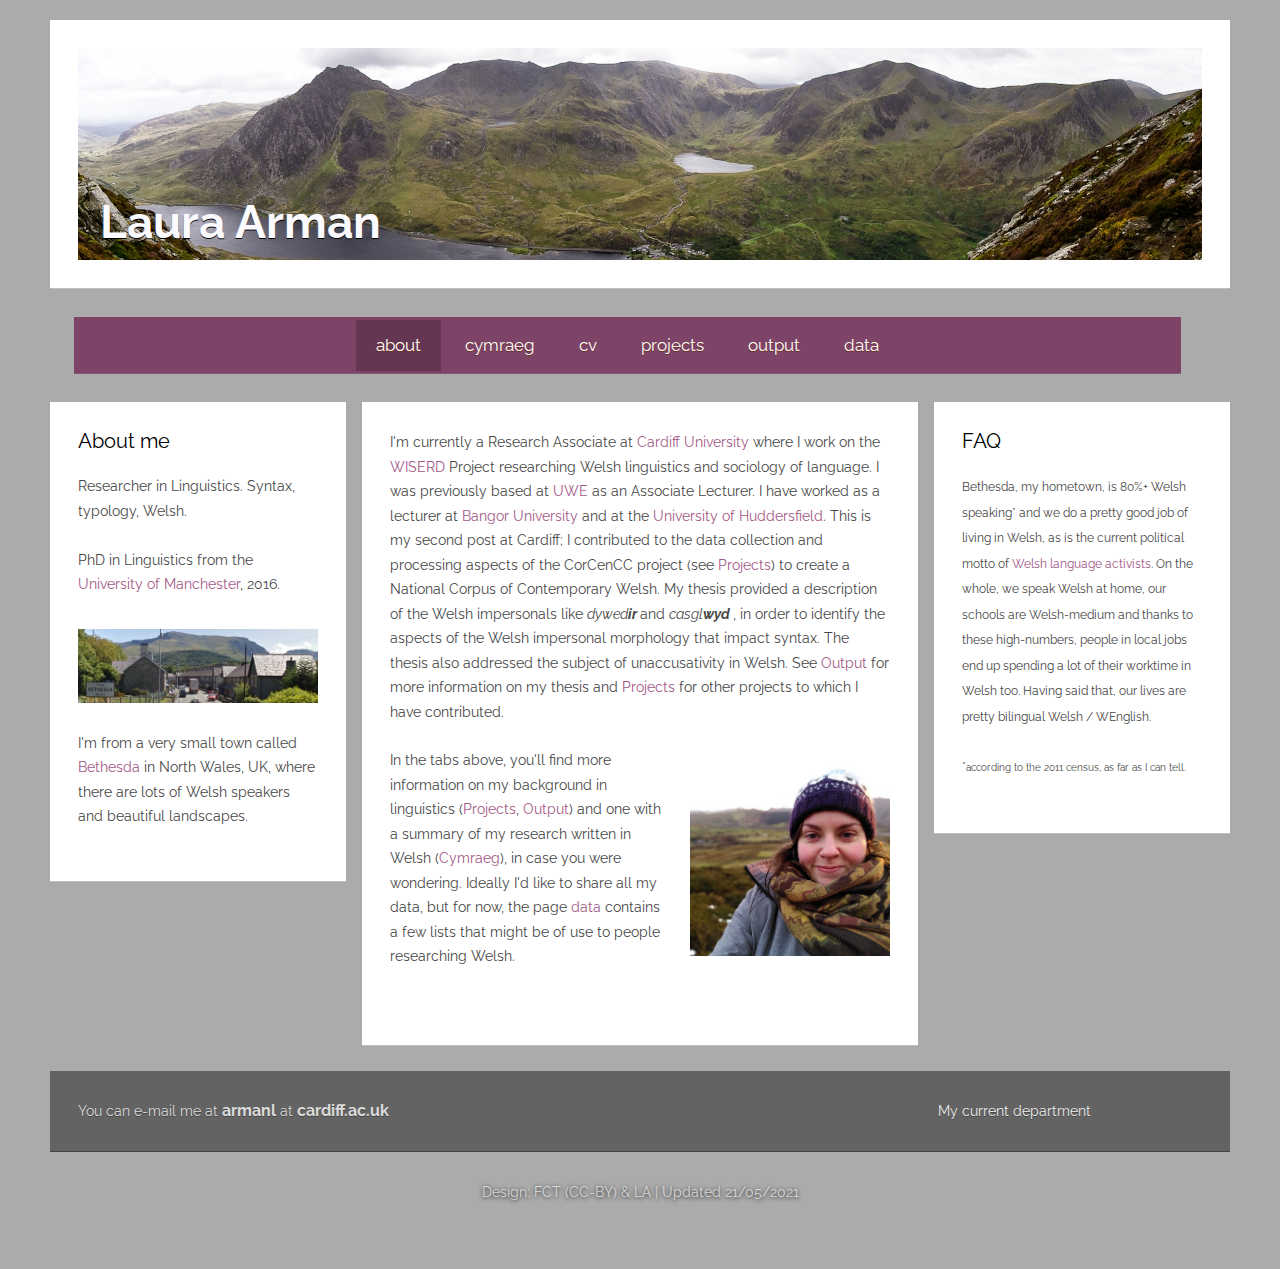
<file: index.html>
<!DOCTYPE html PUBLIC "-//W3C//DTD XHTML 1.0 Strict//EN" "http://www.w3.org/TR/xhtml1/DTD/xhtml1-strict.dtd">
<html xmlns="http://www.w3.org/1999/xhtml">
  
<head><!-- Design by Free CSS Templates http://www.freecsstemplates.org Released for free under a Creative Commons Attribution License Name : Laura Arman Version : 1.0 Released : 20130222 -->

<meta name="keywords" content="Welsh,Cymraeg,Linguistics,ieithyddiaeth" />
<meta name="description" content="Laura Arman" />
<meta name="author" content="Laura Arman" />
<meta http-equiv="content-type" content="text/html; charset=utf-8" /><title>Laura Arman</title>
  
<link href="https://fonts.googleapis.com/css?family=Raleway:500" rel="stylesheet"> 
<link rel="stylesheet" type="text/css" href="style.css" />
<style type="text/css"></style>

<!-- Google analytics javascript in <script> -->
  <script>
  (function(i,s,o,g,r,a,m){i['GoogleAnalyticsObject']=r;i[r]=i[r]||function(){
  (i[r].q=i[r].q||[]).push(arguments)},i[r].l=1*new Date();a=s.createElement(o),
  m=s.getElementsByTagName(o)[0];a.async=1;a.src=g;m.parentNode.insertBefore(a,m)
  })(window,document,'script','https://www.google-analytics.com/analytics.js','ga');

  ga('create', 'UA-39775262-2', 'auto');
  ga('send', 'pageview');
  </script>
  
</head>

<body>
  
<div id="bg">
<div id="outer">
<div id="logo"> <a href="http://laurarman.github.io">
<h1 align="left"> Laura Arman </h1>
</a></div>
<div id="banner"> <a href="http://www.arpat.net/blog/wp-content/gallery/1009snowdonia/snowdonia-15big.jpg">
<img src="images/snowdonia-banner.jpg" alt="" height="212" width="1124" /></a> </div>
<div id="nav">
<ul>
<li class="current_page_item"> <a href="#">About</a></li>
<li> <a href="Cymraeg.htm">Cymraeg</a></li>
<li> <a href="cv-short-en-la.pdf">CV</a> </li>
<li> <a href="Projects.htm">Projects</a> </li>
<li> <a href="Output.htm">Output</a></li>
<li class="last"> <a href="Data.htm">Data</a></li>
</ul>
</div>
  
<div id="main">
<div id="sidebar1">
<h3>About me</h3>
<p> Researcher in Linguistics. Syntax, typology, Welsh.</p>
<p>PhD in Linguistics from the <a href="https://maps.google.co.uk/maps?q=university+of+manchester&amp;hl=en&amp;ll=53.469555,-2.232542&amp;spn=0.027027,0.077162&amp;geocode=+&amp;hq=university+of+manchester&amp;t=m&amp;z=14&amp;iwloc=A">University
of Manchester</a>, 2016.</p>
<a href="https://www.google.co.uk/maps/@53.182712,-4.069031,3a,75y,133.89h,70.54t/data=%213m4%211e1%213m2%211sdmS3ZzkvqvwZRr3N02JXbA%212e0"><img style="border: 0px solid ; width: 240px; height: 74px;" src="images/croeso1.jpg" alt="" class="top" /></a>
<p>I'm from a very small town called <a href="https://www.google.com/search?&amp;q=bethesda+gwynedd">Bethesda</a>
in North Wales, UK, where
there are lots of Welsh speakers and beautiful landscapes.</p>
</div>
<div id="sidebar2">
<h3>FAQ</h3>
<p><small>Bethesda, my hometown, is 80%+ Welsh speaking*
and we do a
pretty
good job of living in Welsh, as is the current political motto of <a href="http://cymdeithas.cymru/maniffestobyw" target="_blank">Welsh
language activists</a>.
On the whole, we speak Welsh at home, our schools are Welsh-medium and
thanks to these high-numbers, people in local jobs end up spending a
lot of their worktime in Welsh too. Having said that, our lives are
pretty bilingual Welsh / WEnglish.&nbsp;</small></p>
<p><small>*<small>according to the 2011 census, as
far as I can
tell.</small></small></p>
</div>
<div id="content"><div id="box1">
  I'm currently a Research Associate at <a href="https://www.cardiff.ac.uk/">Cardiff University</a> where I work on the <a href="https://wiserd.ac.uk/">WISERD</a> Project researching Welsh linguistics and sociology of language. I was previously based at <a href="https://www.uwe.ac.uk/about/faculties-and-departments/arts-creative-industries-and-education/creative-and-cultural-industries/staff-profiles#a9b44d4b4-3e99-42af-8f84-6ebe00e60509">UWE</a> as an Associate Lecturer. I have worked as a lecturer at <a href="https://www.bangor.ac.uk/">Bangor University</a> and at the <a href="https://www.google.co.uk/maps/place/University+of+Huddersfield/@53.6431203,-1.7792803,17z/data=!3m1!4b1!4m5!3m4!1s0x487bdc7316c83381:0x622f032b6c8b151f!8m2!3d53.6431171!4d-1.7770916">University of Huddersfield</a>.
  This is my second post at Cardiff; I contributed to the data collection and processing aspects of the CorCenCC project (see <a href="Projects.htm">Projects</a>) to create a National Corpus of Contemporary Welsh. My thesis
provided a description of the Welsh impersonals like <i> dywed<B>ir</B> </i> and <i> casgl<B>wyd</B> </i>, in order to identify the aspects of the Welsh impersonal morphology
that impact syntax. The thesis also addressed the subject of unaccusativity in Welsh. See <a href="Output.htm">Output</a>
for more information on my thesis and <a href="projects">Projects</a>
for other projects to which I have contributed. 
</div>
<span class="clear">
<div style="width: 500px;" id="box2"><img style="width: 200px; padding-left: 20px; padding-top: 8px; height: 200px; float: right;" class="right" src="images/gwymabgaeaf2021.jpg" alt="" />
<p>In the tabs above, you'll find more information on my
background in linguistics (<a href="Projects.htm">Projects</a>,
<a href="Output.htm">Output</a>) and one
with a summary of my research written in Welsh (<a href="Cymraeg.htm">Cymraeg</a>),
in case
you were wondering. Ideally I'd like to share all my data, but for now,
the page <a href="Data.htm">data</a> contains a
few lists that might be of use to people researching Welsh. </p>
</div>
</span></div>
<br class="clear" />
</div>
<div id="footer">
<div id="footerContent">
<p> You can e-mail me at <span class="style1">armanl</span> at <span class="style2">cardiff.ac.uk</span> <br />
</p>
</div>
<div id="footerSidebar">
<a href="https://wiserd.ac.uk/about-us/people/laura-arman">My current department</a>
</ul>
</div>
<br class="clear" />
</div>
  <div id="copyright"> Design: <a href="http://www.freecsstemplates.org">FCT</a> (CC-BY) &amp; <a href=".">LA</a> | Updated 21/05/2021
</div>
</body></html>
</file>
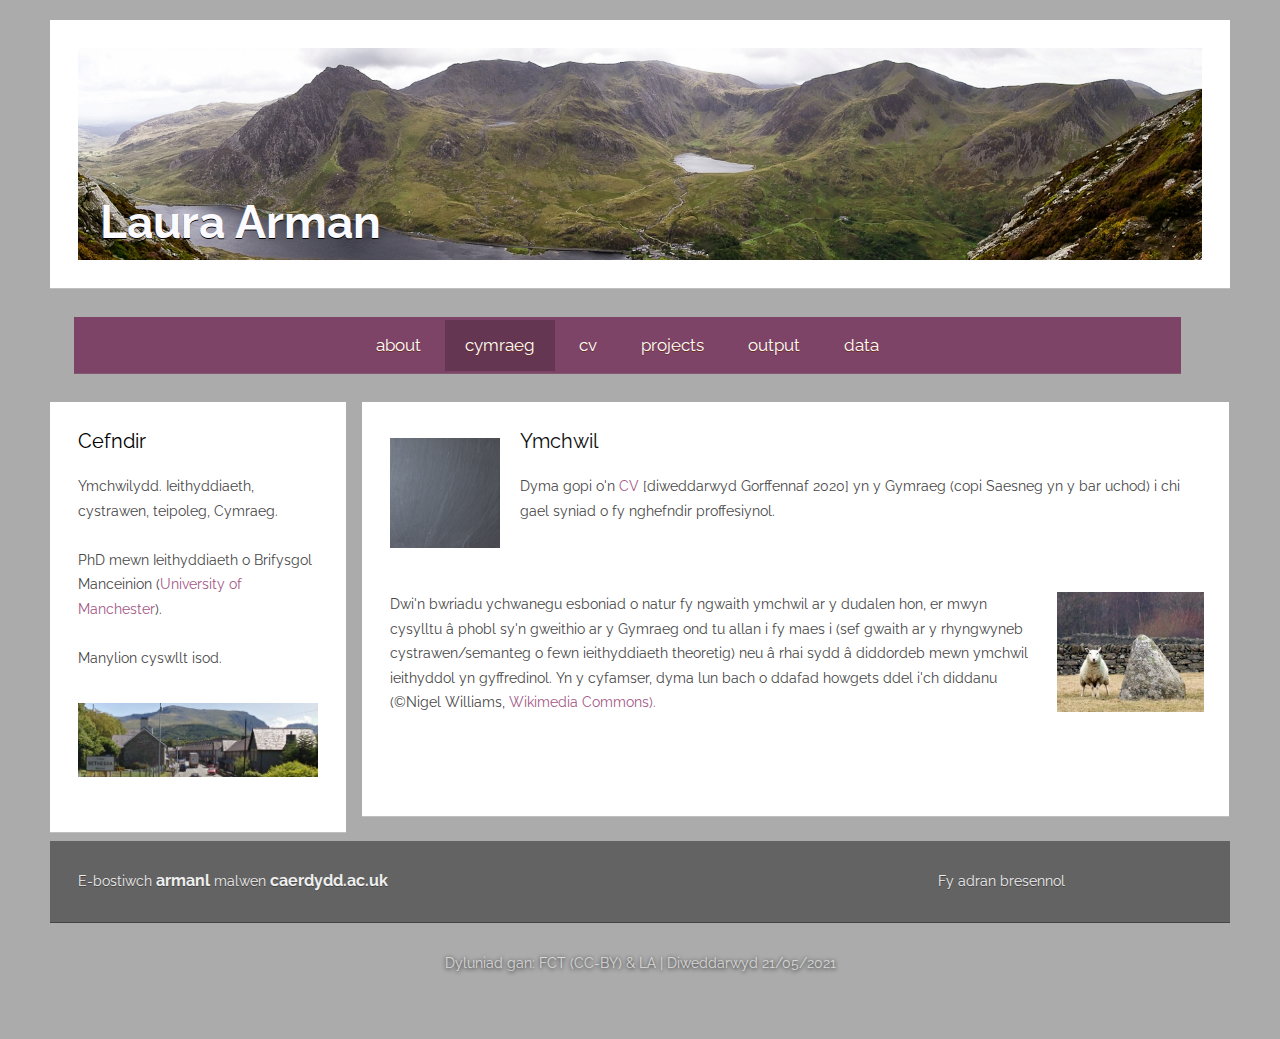
<file: Cymraeg.htm>
<!DOCTYPE html PUBLIC "-//W3C//DTD XHTML 1.0 Strict//EN" "http://www.w3.org/TR/xhtml1/DTD/xhtml1-strict.dtd">
<html xmlns="http://www.w3.org/1999/xhtml"><head><!-- Design by Free CSS Templates http://www.freecsstemplates.org Released for free under a Creative Commons Attribution License Name : Laura Arman Version : 1.0 Released : 20130222 -->

<meta name="keywords" content="Welsh,Cymraeg,Linguistics,ieithyddiaeth" />
<meta name="description" content="Laura Arman" />
<meta name="author" content="Laura Arman" />
<meta http-equiv="content-type" content="text/html; charset=utf-8" /><title>Laura Arman - Cymraeg</title>

<link href="https://fonts.googleapis.com/css?family=Raleway:500" rel="stylesheet" />
<link rel="stylesheet" type="text/css" href="style.css" />
<style type="text/css"></style>

<!-- Google analytics javascript-->
  <script>
  (function(i,s,o,g,r,a,m){i['GoogleAnalyticsObject']=r;i[r]=i[r]||function(){
  (i[r].q=i[r].q||[]).push(arguments)},i[r].l=1*new Date();a=s.createElement(o),
  m=s.getElementsByTagName(o)[0];a.async=1;a.src=g;m.parentNode.insertBefore(a,m)
  })(window,document,'script','https://www.google-analytics.com/analytics.js','ga');

  ga('create', 'UA-39775262-2', 'auto');
  ga('send', 'pageview');
  </script>
</head>

<body>
<div id="bg">
<div id="outer">
<div id="logo"> <a href="http://laurarman.github.io">
<h1 style="width: 1102px;" align="left"> Laura Arman </h1>
</a></div>
<div id="banner"> <a href="http://www.arpat.net/blog/wp-content/gallery/1009snowdonia/snowdonia-15big.jpg">
<img src="images/snowdonia-banner.jpg" alt="" height="212" width="1124" /></a> </div>
<div id="nav">
<ul>
<li> <a href="index.html">About</a></li>
<li class="current_page_item"> <a href="#">Cymraeg</a></li>
<li> <a href="cv-short-en-la.pdf">CV</a> </li>
<li> <a href="Projects.htm">Projects</a> </li>
<li> <a href="Output.htm">Output</a></li>
<li class="last"> <a href="Data.htm">Data</a></li>
</ul>
</div>
<div id="main">
<div id="sidebar1">
<h3>Cefndir</h3>
  <p>Ymchwilydd. Ieithyddiaeth, cystrawen, teipoleg, Cymraeg.</p>
  <p>PhD mewn Ieithyddiaeth o Brifysgol Manceinion (<a href="https://maps.google.co.uk/maps?q=university+of+manchester&amp;hl=en&amp;ll=53.469555,-2.232542&amp;spn=0.027027,0.077162&amp;geocode=+&amp;hq=university+of+manchester&amp;t=m&amp;z=14&amp;iwloc=A">University
    of Manchester</a>).</p> <p> Manylion cyswllt isod.</p>
<a href="https://www.google.co.uk/maps/@53.182712,-4.069031,3a,75y,133.89h,70.54t/data=%213m4%211e1%213m2%211sdmS3ZzkvqvwZRr3N02JXbA%212e0"><img style="border: 0px solid ; width: 240px; height: 74px;" src="images/croeso1.jpg" alt="" class="top" /></a></div>
<div style="width: 811px;" id="content-wide">
<div style="width: 814px;" id="box1"><img style="width: 110px; height: 110px;" class="left" src="images/chl-flag-paving-welsh-slate-heather-blue-swatch-highres1%281%29.jpg" alt="" />
<h3>Ymchwil</h3>
<p>Dyma gopi o'n <a href="cv-web-cy-LA.pdf">CV</a> [diweddarwyd&nbsp;Gorffennaf 2020] yn y Gymraeg (copi Saesneg yn y bar uchod) i chi gael syniad o fy nghefndir proffesiynol.</div>
<span class="clear">
<div style="width: 814px;" id="box2"><a href="https://commons.wikimedia.org/wiki/File:Standing_stone_in_a_field_-_geograph.org.uk_-_117022.jpg"><img style="border: 0px solid ; width: 147px; height: 120px; float: right; padding-left: 20px;" class="right" src="images/Standing_stone_in_a_field_-_geograph.org.uk_-_117022.jpg" alt="" /></a>
<p style="width: 814px;">Dwi'n bwriadu ychwanegu esboniad o natur fy ngwaith ymchwil ar y dudalen hon, er mwyn cysylltu &acirc; phobl sy'n gweithio ar y Gymraeg ond tu allan i fy maes i (sef gwaith ar y rhyngwyneb cystrawen/semanteg o fewn ieithyddiaeth theoretig) neu &acirc; rhai sydd &acirc; diddordeb mewn ymchwil ieithyddol yn gyffredinol. Yn y cyfamser, dyma lun bach o ddafad howgets ddel i'ch diddanu (©Nigel Williams, <a href="https://commons.wikimedia.org/wiki/File:Standing_stone_in_a_field_-_geograph.org.uk_-_117022.jpg?uselang=cy">Wikimedia Commons<a/>). <br /></p><p style="width: 814px;"></p><p style="width: 814px;"> </p> </br>
</div>
</div>
<br class="clear" />
</div>
<div id="footer">
<div id="footerContent">
<p> E-bostiwch <span class="style1">armanl</span> malwen <span class="style2">caerdydd.ac.uk</span> <br />
</p>
</div>
<div id="footerSidebar">
<a href="https://wiserd.ac.uk/about-us/people/laura-arman">Fy adran bresennol</a>
</ul>
</div>
<br class="clear" />
</div>
  <div id="copyright"> Dyluniad gan: <a href="http://www.freecsstemplates.org">FCT</a> (CC-BY) &amp; <a href=".">LA</a> | Diweddarwyd 21/05/2021
</div>
</body></html>
</file>
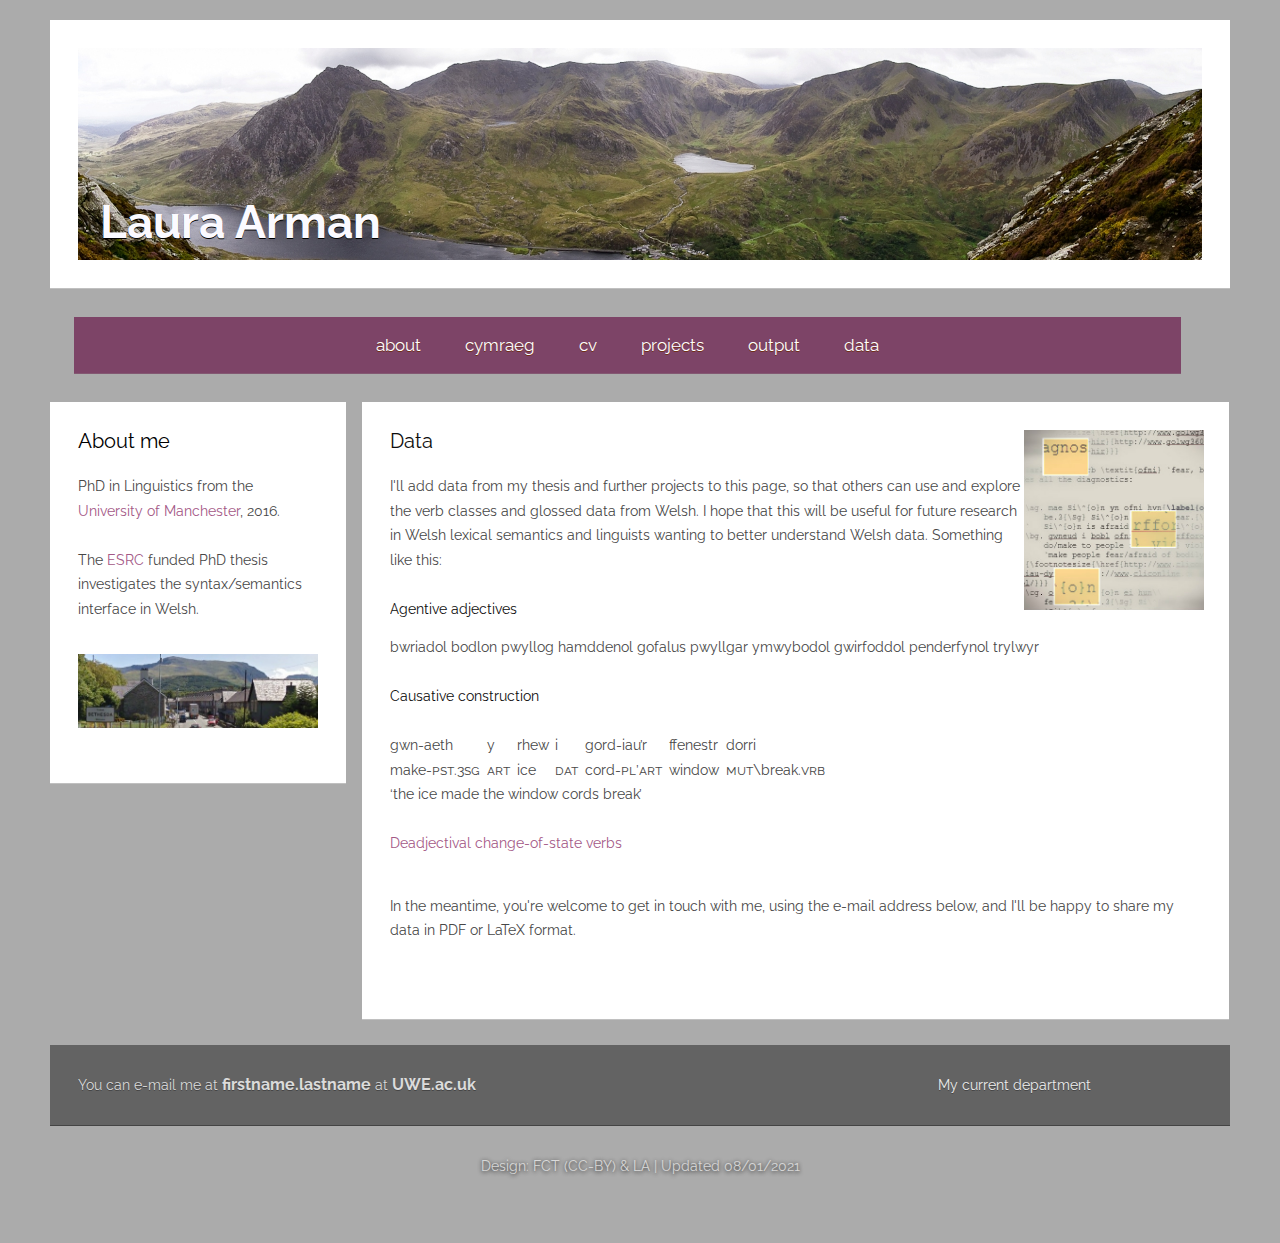
<file: Data.htm>
<!DOCTYPE html PUBLIC "-//W3C//DTD XHTML 1.0 Strict//EN" "http://www.w3.org/TR/xhtml1/DTD/xhtml1-strict.dtd">
<html xmlns="http://www.w3.org/1999/xhtml"><head><!-- Design by Free CSS Templates http://www.freecsstemplates.org Released for free under a Creative Commons Attribution License Name : Laura Arman Version : 1.0 Released : 20130222 -->

<meta name="keywords" content="Welsh,Cymraeg,Linguistics,ieithyddiaeth" />
<meta name="description" content="Laura Arman" />
<meta name="author" content="Laura Arman" />
<meta http-equiv="content-type" content="text/html; charset=utf-8" /><title>Laura Arman - Data</title>

<link href="https://fonts.googleapis.com/css?family=Raleway:500" rel="stylesheet" />
<link rel="stylesheet" type="text/css" href="style.css" />
<style type="text/css"></style>

<!-- Google analytics javascript-->
  <script>
  (function(i,s,o,g,r,a,m){i['GoogleAnalyticsObject']=r;i[r]=i[r]||function(){
  (i[r].q=i[r].q||[]).push(arguments)},i[r].l=1*new Date();a=s.createElement(o),
  m=s.getElementsByTagName(o)[0];a.async=1;a.src=g;m.parentNode.insertBefore(a,m)
  })(window,document,'script','https://www.google-analytics.com/analytics.js','ga');

  ga('create', 'UA-39775262-2', 'auto');
  ga('send', 'pageview');
  </script>
</head>

<body>
<div id="bg">
<div id="outer">
<div id="logo"> <a href="http://laurarman.github.io">
<h1 style="width: 1102px;" align="left"> Laura Arman </h1>
</a></div>
<div id="banner"> <a href="http://www.arpat.net/blog/wp-content/gallery/1009snowdonia/snowdonia-15big.jpg">
<img src="images/snowdonia-banner.jpg" alt="" height="212" width="1124" /></a> </div>
<div id="nav">
<ul>
<li class="first"> <a href="index.html">About</a></li>
<li> <a href="Cymraeg.htm">Cymraeg</a></li>
<li> <a href="cv-web-en-la.pdf">CV</a> </li>
<li> <a href="Projects.htm">Projects</a> </li>
<li> <a href="Output.htm">Output</a></li>
<li class="current_page_item,last"> <a href="#">Data</a></li>
</ul>
</div>
<div id="main">
<div id="sidebar1">
<h3>About me</h3>
<p>PhD in Linguistics from the <a href="https://maps.google.co.uk/maps?q=university+of+manchester&amp;hl=en&amp;ll=53.469555,-2.232542&amp;spn=0.027027,0.077162&amp;geocode=+&amp;hq=university+of+manchester&amp;t=m&amp;z=14&amp;iwloc=A">University
of Manchester</a>, 2016.</p>
<p>The <a href="" http="" www.esrc.ac.uk="">ESRC</a>
funded PhD thesis investigates the syntax/semantics interface in Welsh.</p>
<a href="https://www.google.co.uk/maps/@53.182712,-4.069031,3a,75y,133.89h,70.54t/data=%213m4%211e1%213m2%211sdmS3ZzkvqvwZRr3N02JXbA%212e0"><img style="border: 0px solid ; width: 240px; height: 74px;" src="images/croeso1.jpg" alt="" class="top" /></a></div>
<div style="width: 811px;" id="content-wide">
<div style="width: 814px;" id="box1"><img src="images/data.jpg" style='float:right' right alt="" height="180" width="180" />
<h3>Data</h3>
<p>I'll add data from my thesis and further projects to this page, so that others can use and explore the verb classes and glossed data from Welsh. I hope that this will be useful for future research in Welsh lexical semantics and linguists wanting to better understand Welsh data. Something like this:</p>
<h4>Agentive adjectives</h4>
<p>
bwriadol
bodlon
pwyllog
hamddenol
gofalus
pwyllgar
ymwybodol
gwirfoddol
penderfynol
trylwyr
</p>
<div class="ex"><h4>Causative construction</h4><a id="x1-2r1"></a>
      <dl class="list1"> 
      <dd class="list">
      <!--l. 9--> <p class="noindent" >
      <div class="gll" 
>
      <span class="tsent">gwn-aeth <br />make-<span 
class="cmcsc-10"><span 
class="small-caps">p</span><span 
class="small-caps">s</span><span 
class="small-caps">t</span></span>.3<span 
class="cmcsc-10"><span 
class="small-caps">s</span><span 
class="small-caps">g</span></span> </span>
      <span class="tsent">y <br /><span 
class="cmcsc-10"><span 
class="small-caps">a</span><span 
class="small-caps">r</span><span 
class="small-caps">t</span></span> </span>
      <span class="tsent">rhew <br />ice </span>
      <span class="tsent">i <br /><span 
class="cmcsc-10"><span 
class="small-caps">d</span><span 
class="small-caps">a</span><span 
class="small-caps">t</span></span> </span>
      <span class="tsent">gord-iau&#8217;r <br />cord-<span 
class="cmcsc-10"><span 
class="small-caps">p</span><span 
class="small-caps">l</span></span>&#8217;<span 
class="cmcsc-10"><span 
class="small-caps">a</span><span 
class="small-caps">r</span><span 
class="small-caps">t</span></span> </span>
      <span class="tsent">ffenestr <br />window </span>
      <span class="tsent">dorri <br /><span 
class="cmcsc-10"><span 
class="small-caps">m</span><span 
class="small-caps">u</span><span 
class="small-caps">t</span></span><span 
class="cmsy-10">\</span>break.<span 
class="cmcsc-10"><span 
class="small-caps">v</span><span 
class="small-caps">r</span><span 
class="small-caps">b</span></span> </span>                                                            </div>
      <!--l. 9--><p class="noindent" >&#8216;the ice made the window cords break&#8217;</dd></dl>
</div> 
<h4><a href="Deadjectival COS verbs.html">Deadjectival change-of-state verbs</a></h4>  
</div>
<div style="width: 814px;" id="box2">
<p style="width: 814px;">In the meantime, you're welcome to get in touch with me, using the e-mail address below, and I'll be happy to share my data in PDF or LaTeX format. </p>
</div>
</div>
<br class="clear" />
</div>
<div id="footer">
<div id="footerContent">
<p> You can e-mail me at <span class="style1">firstname.lastname</span> at <span class="style2">UWE.ac.uk</span> <br />
</p>
</div>
<div id="footerSidebar">
<a href="https://www.uwe.ac.uk/about/faculties-and-departments/arts-creative-industries-and-education/">My current department</a>
</ul>
</div>
<br class="clear" />
</div>
  <div id="copyright"> Design: <a href="http://www.freecsstemplates.org">FCT</a> (CC-BY) &amp; <a href=".">LA</a> | Updated 08/01/2021
</div>
</body></html>
</file>
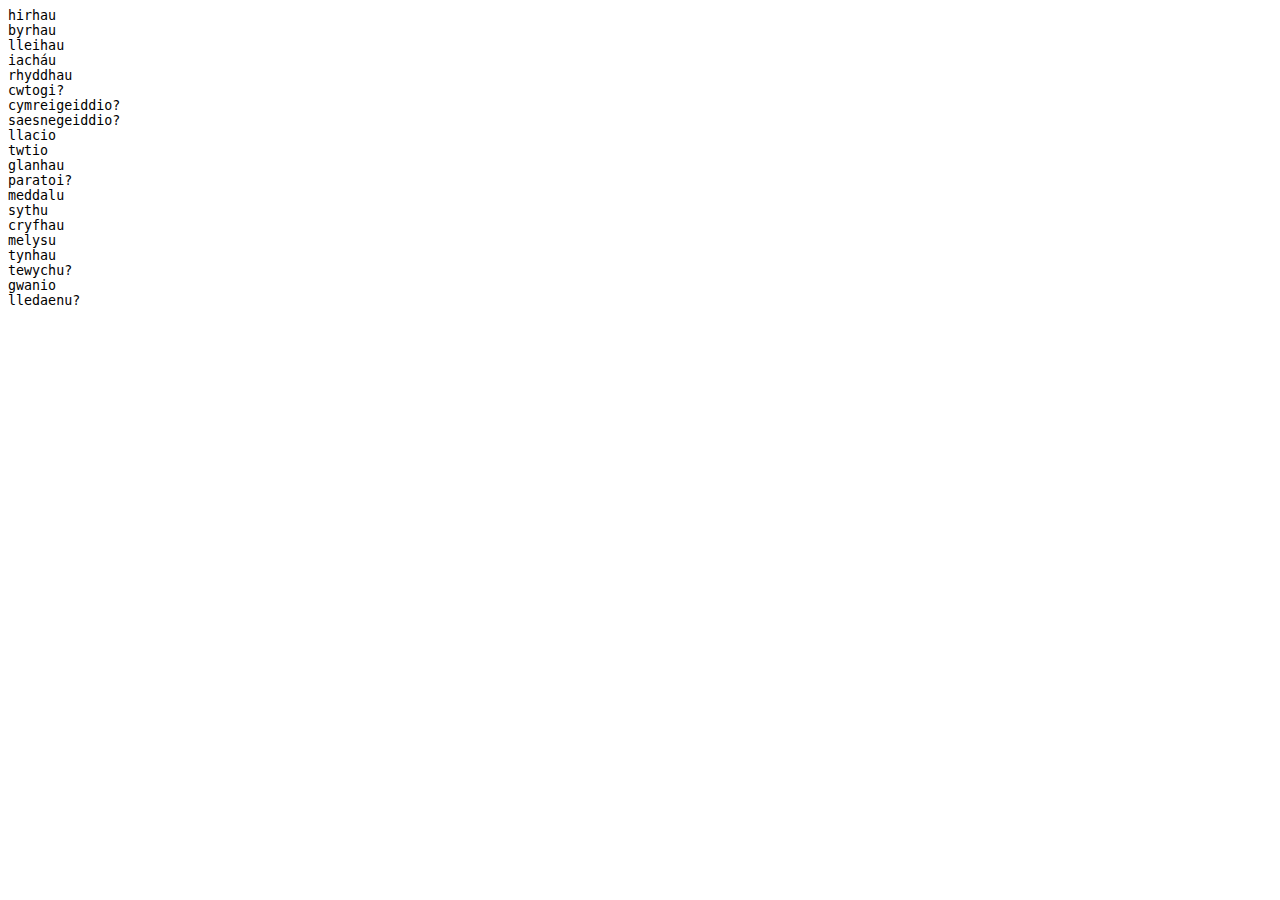
<file: Deadjectival COS verbs.html>
<html>
<head>
  <title>Evernote Export</title>
  <basefont face="Tahoma" size="2" />
  <meta http-equiv="Content-Type" content="text/html;charset=utf-8" />
  <meta name="exporter-version" content="Evernote Windows/276152; Windows/6.3.9600;"/>
  <style>
    body, td {
      font-family: Tahoma;
      font-size: 10pt;
    }
  </style>
</head>
<body>
<a name="367"/>

<div>
<span style="word-wrap: break-word; -webkit-nbsp-mode: space; -webkit-line-break: after-white-space;"><div><pre>
hirhau <br clear="none"/>byrhau <br clear="none"/>lleihau <br clear="none"/>iacháu <br clear="none"/>rhyddhau <br clear="none"/>cwtogi? <br clear="none"/>cymreigeiddio? <br clear="none"/>saesnegeiddio? <br clear="none"/>llacio<br clear="none"/>twtio <br clear="none"/>glanhau <br clear="none"/>paratoi? <br clear="none"/>meddalu <br clear="none"/>sythu <br clear="none"/>cryfhau <br clear="none"/>melysu <br clear="none"/>tynhau <br clear="none"/>tewychu? <br clear="none"/>gwanio <br clear="none"/>lledaenu?
</pre></div></span>
</div></body></html> 
</file>
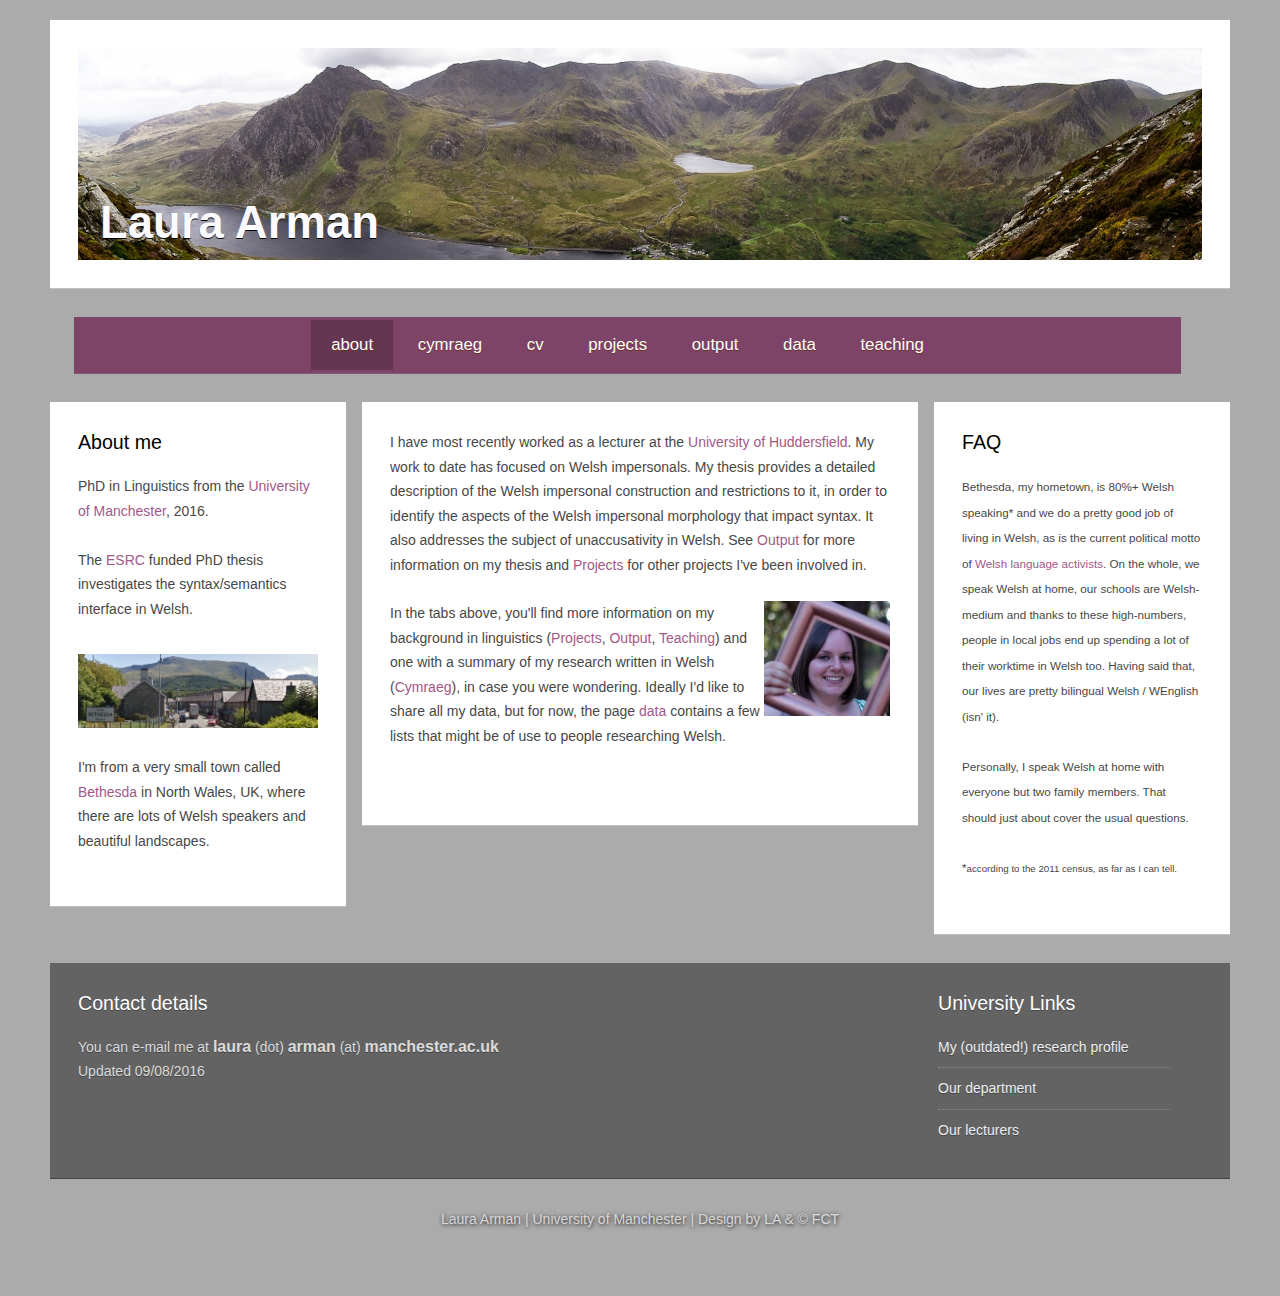
<file: default.htm>
<!DOCTYPE html PUBLIC "-//W3C//DTD XHTML 1.0 Strict//EN" "http://www.w3.org/TR/xhtml1/DTD/xhtml1-strict.dtd">
<html xmlns="http://www.w3.org/1999/xhtml"><head><!-- Design by Free CSS Templates http://www.freecsstemplates.org Released for free under a Creative Commons Attribution License Name : Laura Arman Version : 1.0 Released : 20130222 -->

<meta name="keywords" content="Welsh,Cymraeg,Linguistics,ieithyddiaeth" />
<meta name="description" content="Personal pages at the University of Manchester - Laura Arman PhD Linguistics" />
<meta name="author" content="Laura Arman" />
<meta http-equiv="content-type" content="text/html; charset=utf-8" /><title>Laura Arman - Department of Linguistics and English Language</title>

<link href="http://fonts.googleapis.com/css?family=PT+Sans+Narrow" rel="stylesheet" type="text/css" />
<link href="http://fonts.googleapis.com/css?family=Lobster" rel="stylesheet" type="text/css" />
<link rel="stylesheet" type="text/css" href="style.css" /><!-- Google analytics javascript-->

<script>
(function(i,s,o,g,r,a,m){i['GoogleAnalyticsObject']=r;i[r]=i[r]||function(){
(i[r].q=i[r].q||[]).push(arguments)},i[r].l=1*new Date();a=s.createElement(o),
m=s.getElementsByTagName(o)[0];a.async=1;a.src=g;m.parentNode.insertBefore(a,m)
})(window,document,'script','//www.google-analytics.com/analytics.js','ga');
ga('create', 'UA-39775262-1', 'manchester.ac.uk');
ga('send', 'pageview');
</script>
<style type="text/css">
<!--
.style1 {
font-size: 16px;
font-weight: bold;
}
.style2 {
font-size: 12pt;
font-weight: bold;
}
-->
</style></head>
<body>
<a><!-- Google analytics javascript-->
</a>
<div id="bg">
<div id="outer">
<div id="logo"> <a href="http://personalpages.manchester.ac.uk/staff/laura.arman/">
<h1 align="left"> Laura Arman </h1>
</a></div>
<div id="banner"> <a href="http://www.arpat.net/blog/wp-content/gallery/1009snowdonia/snowdonia-15big.jpg">
<img src="images/snowdonia-banner.jpg" alt="" height="212" width="1124" /></a> </div>
<div id="nav">
<ul>
<li class="current_page_item"> <a href="#">About</a></li>
<li><a href="Cymraeg.htm">Cymraeg</a></li>
<li> <a href="cv-web-en-la.pdf">CV</a> </li>
<li> <a href="Projects.htm">Projects</a> </li>
<li> <a href="Output.htm">Output</a></li>
<li> <a href="Data.htm">Data</a></li>
<li class="last"> <a href="Teaching.htm">Teaching</a></li>

</ul>
</div>
<div id="main">
<div id="sidebar1">
<h3>About me</h3>
<p>PhD in Linguistics from the <a href="https://maps.google.co.uk/maps?q=university+of+manchester&amp;hl=en&amp;ll=53.469555,-2.232542&amp;spn=0.027027,0.077162&amp;geocode=+&amp;hq=university+of+manchester&amp;t=m&amp;z=14&amp;iwloc=A">University
of Manchester</a>, 2016.</p>
<p>The <a href="" http="" www.esrc.ac.uk="">ESRC</a>
funded PhD thesis investigates the syntax/semantics interface in Welsh.</p>
<a href="https://www.google.co.uk/maps/@53.182712,-4.069031,3a,75y,133.89h,70.54t/data=%213m4%211e1%213m2%211sdmS3ZzkvqvwZRr3N02JXbA%212e0"><img style="border: 0px solid ; width: 240px; height: 74px;" src="images/croeso1.jpg" alt="" class="top" /></a>
<p>I'm from a very small town called <a href="https://www.google.com/search?&amp;q=bethesda+gwynedd">Bethesda</a>
in North Wales, UK, where
there are lots of Welsh speakers and beautiful landscapes.</p>
</div>
<div id="sidebar2">
<h3>FAQ</h3>
<p><small>Bethesda, my hometown, is 80%+ Welsh speaking*
and we do a
pretty
good job of living in Welsh, as is the current political motto of <a href="http://cymdeithas.cymru/maniffestobyw" target="_blank">Welsh
language activists</a>.
On the whole, we speak Welsh at home, our schools are Welsh-medium and
thanks to these high-numbers, people in local jobs end up spending a
lot of their worktime in Welsh too. Having said that, our lives are
pretty bilingual Welsh / WEnglish (isn' it).&nbsp;</small></p>
<p><small>Personally, I speak Welsh
at home with everyone but two family members. That should just
about cover the usual questions.<br />
</small></p>
<p><small>*<small>according to the 2011 census, as
far as I can
tell.</small></small></p>
</div>
<div id="content"><div id="box1">
I have most recently worked as a lecturer at the <a href="https://www.google.co.uk/maps/place/University+of+Huddersfield/@53.6431203,-1.7792803,17z/data=!3m1!4b1!4m5!3m4!1s0x487bdc7316c83381:0x622f032b6c8b151f!8m2!3d53.6431171!4d-1.7770916">University of Huddersfield</a>.
My work to date has focused on Welsh impersonals. My thesis
provides a detailed description of the Welsh impersonal construction and restrictions to
it, in order to identify the aspects of the Welsh impersonal morphology
that impact syntax. It also addresses the subject of unaccusativity in Welsh. See <a href="Output.htm">Output</a>
for more information on my thesis and <a href="projects">Projects</a>
for other projects I've been involved in. 
</div>
<span class="clear">
<div style="width: 500px;" id="box2"><img style="width: 126px; height: 115px; float: right;" class="right" src="images/gwymab.jpg" alt="" />
<p>In the tabs above, you'll find more information on my
background in linguistics (<a href="projects.htm">Projects</a>,
<a href="Output.htm">Output</a>, <a href="teaching.htm">Teaching</a>) and one
with a summary of my research written in Welsh (<a href="Cymraeg.htm">Cymraeg</a>),
in case
you were wondering. Ideally I'd like to share all my data, but for now,
the page <a href="mydata.htm">data</a> contains a
few lists that might be of use to people researching Welsh. </p>
</div>
</span></div>
<br class="clear" />
</div>
<div id="footer">
<div id="footerContent">
<h3>Contact details </h3>
<p> You can e-mail me at <span class="style1">laura</span>
(dot) <span class="style2">arman</span> (at) <span class="style2">manchester.ac.uk</span> <br />
</p>
<div class="address">
<div>Updated 09/08/2016</div>
<div> </div>
<div> </div>
<div> </div>
</div>
</div>
<div id="footerSidebar">
<h3>University Links</h3>
<ul class="linkedList">
<li class="first"> <a href="http://www.alc.manchester.ac.uk/subjects/lel/postgraduateresearch/currentphd/arman/">My
(outdated!)
research profile</a> </li>
<li> <a href="http://www.alc.manchester.ac.uk/subjects/lel/">Our
department</a> </li>
<li class="last"> <a href="http://www.alc.manchester.ac.uk/subjects/lel/people/">Our
lecturers</a> </li>
</ul>
</div>
<br class="clear" />
</div>
</div>
<div id="copyright"> Laura Arman | University of
Manchester | Design
by <a href="http://personalpages.manchester.ac.uk/staff/laura.arman/">LA</a>
&amp; © <a href="http://www.freecsstemplates.org/">FCT</a>
</div>
</div>
</body></html>
</file>
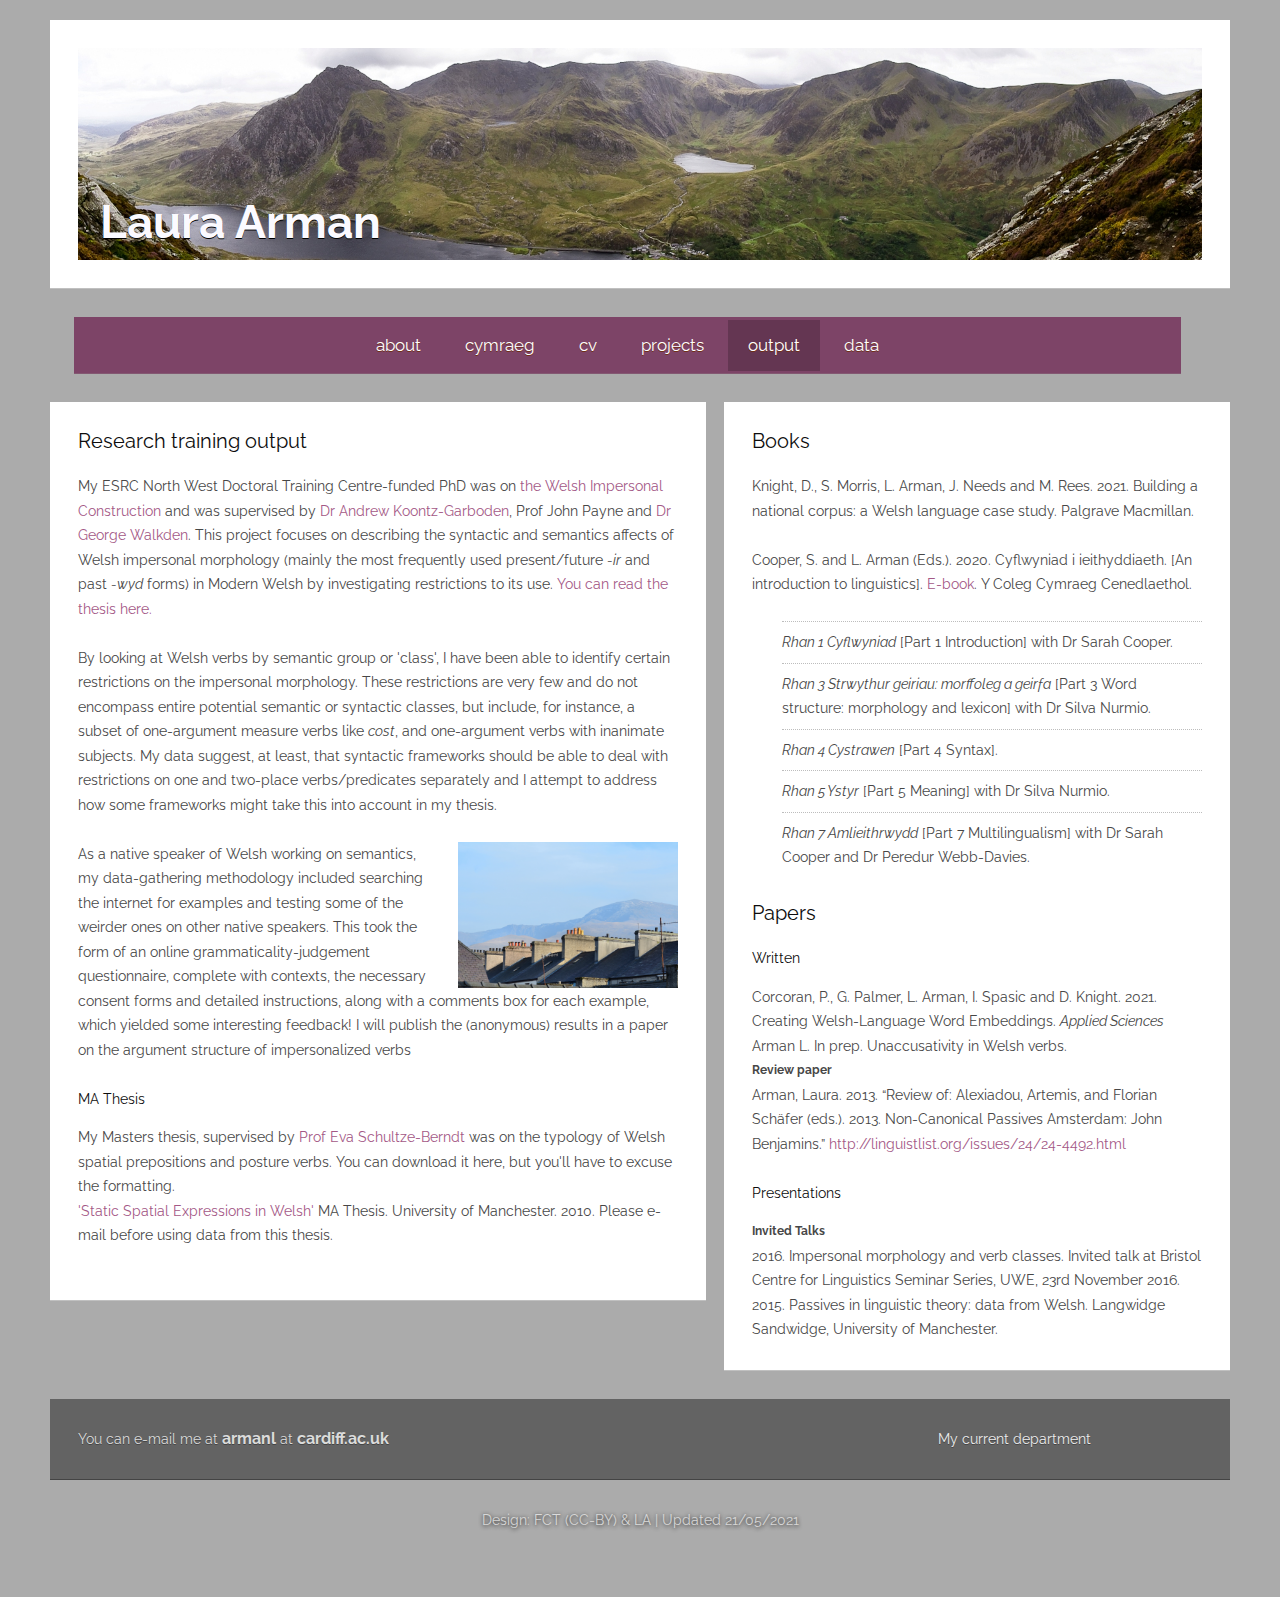
<file: Output.htm>
<!DOCTYPE html PUBLIC "-//W3C//DTD XHTML 1.0 Strict//EN" "http://www.w3.org/TR/xhtml1/DTD/xhtml1-strict.dtd">
<html xmlns="http://www.w3.org/1999/xhtml"><head><!-- Design by Free CSS Templates http://www.freecsstemplates.org Released for free under a Creative Commons Attribution License Name : Laura Arman Version : 1.0 Released : 20130222 -->

<meta name="keywords" content="Welsh,Cymraeg,Linguistics,ieithyddiaeth" />
<meta name="description" content="Laura Arman" />
<meta name="author" content="Laura Arman" />
<meta http-equiv="content-type" content="text/html; charset=utf-8" /><title>Laura Arman - Output</title>

<link href="https://fonts.googleapis.com/css?family=Raleway:500" rel="stylesheet" />
<link rel="stylesheet" type="text/css" href="style.css" />
<style type="text/css"></style>

<!-- Google analytics javascript-->
  <script>
  (function(i,s,o,g,r,a,m){i['GoogleAnalyticsObject']=r;i[r]=i[r]||function(){
  (i[r].q=i[r].q||[]).push(arguments)},i[r].l=1*new Date();a=s.createElement(o),
  m=s.getElementsByTagName(o)[0];a.async=1;a.src=g;m.parentNode.insertBefore(a,m)
  })(window,document,'script','https://www.google-analytics.com/analytics.js','ga');
  ga('create', 'UA-39775262-2', 'auto');
  ga('send', 'pageview');
  </script>
</head>

<body>
<div id="bg">
<div id="outer">
<div id="logo"> <a href="http://laurarman.github.io">
<h1 style="width: 1102px;" align="left"> Laura Arman </h1>
</a></div>
<div id="banner"> <a href="http://www.arpat.net/blog/wp-content/gallery/1009snowdonia/snowdonia-15big.jpg">
<img src="images/snowdonia-banner.jpg" alt="" height="212" width="1124" /></a> </div>
<div id="nav">
<ul>
<li class="first"> <a href="index.html">About</a></li>
<li> <a href="Cymraeg.htm">Cymraeg</a></li>
<li> <a href="cv-short-en-la.pdf">CV</a> </li>
<li> <a href="Projects.htm">Projects</a> </li>
<li class="current_page_item"> <a href="#">Output</a></li>
<li class="last"> <a href="Data.htm">Data</a></li>
</ul>
</div>
<div id="main">
<div id="content-right">
<h3>Books</h3>
<p>Knight, D., S. Morris, L. Arman, J. Needs and M. Rees. 2021. Building a national corpus: a Welsh language case study. Palgrave Macmillan.</p>
<p>Cooper, S. and L. Arman (Eds.). 2020. Cyflwyniad i ieithyddiaeth. [An introduction to linguistics]. <a href="https://www.porth.ac.uk/cy/collection/cyflwyniad-i-ieithyddiaeth">E-book</a>. Y Coleg Cymraeg Cenedlaethol. </br>
        <ul style="PADDING-LEFT: 30px"> 
		<li><i>Rhan 1 Cyflwyniad</i> [Part 1 Introduction] with Dr Sarah Cooper.</li>
		<li><i>Rhan 3 Strwythur geiriau: morffoleg a geirfa</i> [Part 3 Word structure: morphology and lexicon] with Dr Silva Nurmio.</li>
		<li><i>Rhan 4 Cystrawen</i> [Part 4 Syntax].</li>
		<li><i>Rhan 5 Ystyr</i> [Part 5 Meaning] with Dr Silva Nurmio.</li>
		<li><i>Rhan 7 Amlieithrwydd</i> [Part 7 Multilingualism] with Dr Sarah Cooper and Dr Peredur Webb-Davies.</li>
	</ul>
</p>
	<h3>Papers</h3>
<h4>Written</h4>
Corcoran, P., G. Palmer, L. Arman, I. Spasic and D. Knight. 2021. Creating Welsh-Language Word Embeddings. <i>Applied Sciences</i></br> 
Arman L. In prep. Unaccusativity in Welsh verbs.
<h5>Review paper</h5>
Arman, Laura. 2013. “Review of: Alexiadou, Artemis, and Florian Schäfer
(eds.). 2013. Non-Canonical Passives Amsterdam: John Benjamins.” <a href="http://linguistlist.org/issues/24/24-4492.html">http://linguistlist.org/issues/24/24-4492.html</a><br />
<br/>
<h4>Presentations</h4>
<h5>Invited Talks</h5>
2016. Impersonal morphology and verb classes. Invited talk at Bristol Centre for Linguistics Seminar Series, UWE, 23rd November 2016.<br/>
2015. Passives in linguistic theory: data from Welsh. Langwidge Sandwidge, University of Manchester.<br/>
<!-- <h5> Select conference presentations </h5>
 <p> 2018. with Dr Sarah Cooper. ``Cyflwyniad i ieithyddiaeth'' an introductory Welsh-medium e-book. Welsh Linguistics Seminar, Gregynog. 16th-17th July 2018.<br/>
# 2016. with Dr. George Walkden. The Welsh impersonal: a middle ground. Welsh Linguistics Seminar, Gregynog. 4th-5th July 2016.<br/>  
# 2014. In search of unaccusative verbs. Paper presented at the 2014
# Annual Meeting of the Linguistics Association of Great Britain (LAGB),
# University of Oxford,
# 1st-5th September .
# <br/>
# 2010. Focus in Welsh. Paper given at the 3rd Celtic Postgraduate Conference, University of Aberdeen, 28th-29th October 2010.</p> -->
</div>
<div id="content-left">
<h3>Research training output</h3>
<p>My ESRC North West Doctoral Training Centre-funded PhD was on
<a href="https://www.escholar.manchester.ac.uk/uk-ac-man-scw:295940">the Welsh Impersonal Construction</a> and was supervised by <a href="http://blogging2.humanities.manchester.ac.uk/andrewkg/">Dr
Andrew Koontz-Garboden</a>, Prof John Payne and <a href="http://walkden.space/">Dr George Walkden</a>. This project focuses on describing the
syntactic and semantics affects of Welsh impersonal morphology (mainly the most frequently used present/future <span style="font-style: italic;">-ir</span> and past <span style="font-style: italic;">-wyd</span> forms) in
Modern Welsh by investigating restrictions to its use. <a href="https://www.escholar.manchester.ac.uk/uk-ac-man-scw:295940">You can read the thesis here.</a>
</p>
<p> By looking at Welsh verbs by semantic group or 'class', I
have been able to identify certain
restrictions on the impersonal morphology. These restrictions are very
few and do not encompass entire potential semantic or syntactic
classes, but include, for instance, a subset of one-argument measure
verbs like <em>cost</em>, and one-argument verbs with
inanimate subjects. My data suggest, at least, that syntactic
frameworks should be able to deal with restrictions on one and
two-place verbs/predicates separately and I attempt to address how some
frameworks might take this into account in my thesis. </p>
<p><img style="width: 220px; height: 146px; float: right; padding-left: 20px;" alt="" src="images/DSC_0113.JPG" />As a native
speaker of Welsh working on semantics, my data-gathering methodology included searching the
internet for examples and testing some of the weirder ones on other
native speakers. This took the form of an online
grammaticality-judgement questionnaire, complete with contexts, the
necessary consent forms and detailed instructions, along with a
comments box for each example, which yielded some interesting
feedback! I will publish the (anonymous) results in a paper on the argument structure of impersonalized verbs</p>
<h4>MA Thesis</h4>
<p>My Masters thesis, supervised by <a href='http://www.manchester.ac.uk/research/eva.schultze-berndt/'>Prof Eva Schultze-Berndt</a> was on the typology of Welsh spatial prepositions and posture verbs. You can download it here, but you'll have to excuse the formatting. <br />
<a href='la-mathesis.pdf'>'Static Spatial Expressions in Welsh'</a>  MA Thesis. University of Manchester. 2010. Please e-mail before using data from this thesis.
</p>
</div>
 </div>
<div id="footer">
<div id="footerContent">
<p> You can e-mail me at <span class="style1">armanl</span> at <span class="style2">cardiff.ac.uk</span> <br />
</p>
</div>
<div id="footerSidebar">
<a href="https://wiserd.ac.uk/about-us/people/laura-arman">My current department</a>
</ul>
</div>
<br class="clear" />
</div>
  <div id="copyright"> Design: <a href="http://www.freecsstemplates.org">FCT</a> (CC-BY) &amp; <a href=".">LA</a> | Updated 21/05/2021
</div>
</body></html>
</file>
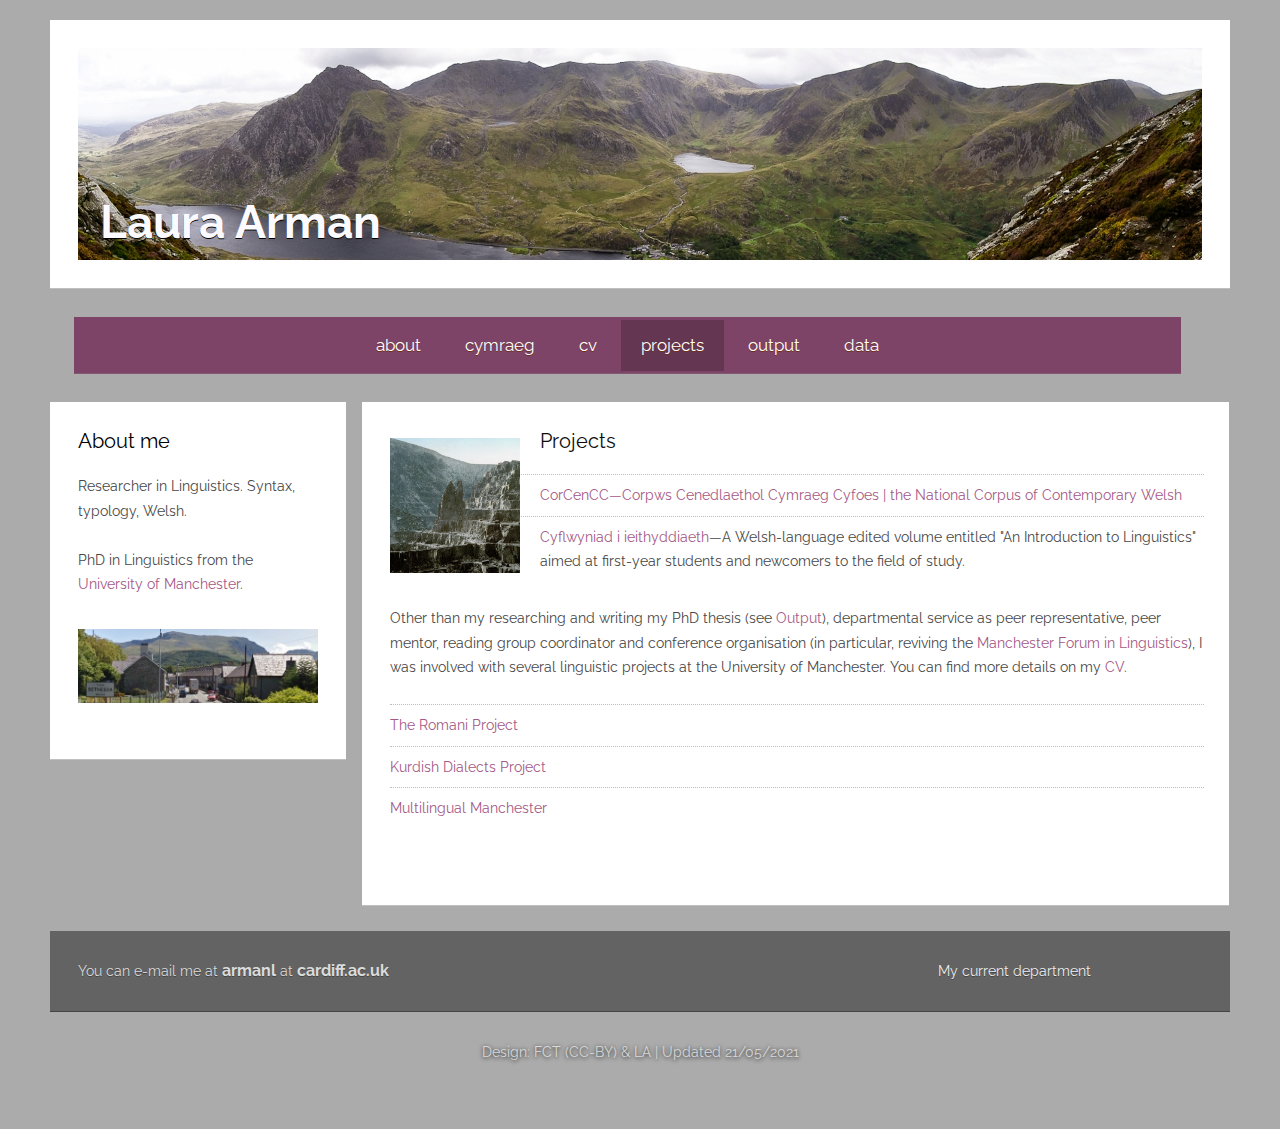
<file: Projects.htm>
<!DOCTYPE html PUBLIC "-//W3C//DTD XHTML 1.0 Strict//EN" "http://www.w3.org/TR/xhtml1/DTD/xhtml1-strict.dtd">
<html xmlns="http://www.w3.org/1999/xhtml"><head><!-- Design by Free CSS Templates http://www.freecsstemplates.org Released for free under a Creative Commons Attribution License Name : Laura Arman Version : 1.0 Released : 20130222 -->

<meta name="keywords" content="Welsh,Cymraeg,Linguistics,ieithyddiaeth" />
<meta name="description" content="Laura Arman" />
<meta name="author" content="Laura Arman" />
<meta http-equiv="content-type" content="text/html; charset=utf-8" /><title>Laura Arman - Projects</title>

<link href="https://fonts.googleapis.com/css?family=Raleway:500" rel="stylesheet">
<link rel="stylesheet" type="text/css" href="style.css" />
<style type="text/css"></style>

<!-- Google analytics javascript-->
  <script>
  (function(i,s,o,g,r,a,m){i['GoogleAnalyticsObject']=r;i[r]=i[r]||function(){
  (i[r].q=i[r].q||[]).push(arguments)},i[r].l=1*new Date();a=s.createElement(o),
  m=s.getElementsByTagName(o)[0];a.async=1;a.src=g;m.parentNode.insertBefore(a,m)
  })(window,document,'script','https://www.google-analytics.com/analytics.js','ga');

  ga('create', 'UA-39775262-2', 'auto');
  ga('send', 'pageview');
  </script>
</head>

<body>
<div id="bg">
<div id="outer">
<div id="logo"> <a href="http://laurarman.github.io">
<h1 align="left"> Laura Arman </h1>
</a></div>
<div id="banner"> <a href="http://www.arpat.net/blog/wp-content/gallery/1009snowdonia/snowdonia-15big.jpg">
<img src="images/snowdonia-banner.jpg" alt="" height="212" width="1124" /></a> </div>
<div id="nav">
<ul>
<li class="first"> <a href="index.html">About</a></li>
<li> <a href="Cymraeg.htm">Cymraeg</a></li>
<li> <a href="cv-short-en-la.pdf">CV</a> </li>
<li class="current_page_item"> <a href="#">Projects</a> </li>
<li> <a href="Output.htm">Output</a></li>
<li class="last"> <a href="Data.htm">Data</a></li>
</ul>
</div>
<div id="main">
<div id="sidebar1">
<h3>About me</h3>
<p> Researcher in Linguistics. Syntax, typology, Welsh.</p>
<p>PhD in Linguistics from the <a href="https://maps.google.co.uk/maps?q=university+of+manchester&amp;hl=en&amp;ll=53.469555,-2.232542&amp;spn=0.027027,0.077162&amp;geocode=+&amp;hq=university+of+manchester&amp;t=m&amp;z=14&amp;iwloc=A">University
of Manchester</a>.</p>
<a href="https://www.google.co.uk/maps/@53.182712,-4.069031,3a,75y,133.89h,70.54t/data=%213m4%211e1%213m2%211sdmS3ZzkvqvwZRr3N02JXbA%212e0"><img style="border: 0px solid ; width: 240px; height: 74px;" src="images/croeso1.jpg" alt="" class="top" /></a></div>
<div style="width: 811px;" id="content-wide">
<div style="width: 814px;" id="box1"><img style="width: 130px; height: 135px;" class="left" src="images/Bethesda-Mine-07367u.jpg" alt="" />
<h3>Projects</h3>
<div>
<ul>
<li><a href="http://www.corcencc.org/" target="_blank">CorCenCC&#8212;Corpws Cenedlaethol Cymraeg Cyfoes | the National Corpus of Contemporary Welsh</a>
</li>
<li><a href="https://www.porth.ac.uk/cy/collection/cyflwyniad-i-ieithyddiaeth" target="_blank">Cyflwyniad i ieithyddiaeth</a>&#8212;A Welsh-language edited volume entitled "An Introduction to Linguistics" aimed at first-year students and newcomers to the field of study.
</li>
</ul>
  Other than my researching and writing my PhD thesis (see <a href="Output.htm">Output</a>), departmental service as peer representative, peer mentor,
reading group coordinator and conference organisation (in particular, reviving the <a href="https://mfilconf.wordpress.com/" target="_blank" shape="rect" data-mce-href="https://mfilconf.wordpress.com/">Manchester
Forum in Linguistics</a>), I was involved with several linguistic projects at the University of Manchester. You can find more details on my <a href="cv-short-en-LA.pdf">CV</a>.<br />
<br />
<ul>
<li><a href="http://romani.humanities.manchester.ac.uk/" target="_blank">The Romani Project</a>
</li>
<li><a href="http://kurdish.humanities.manchester.ac.uk/" target="_blank">Kurdish Dialects Project</a>
</li>
<li><a href="http://mlm.humanities.manchester.ac.uk/" target="_blank">Multilingual Manchester</a></li>
</ul>
</div>
</div>
<span class="clear"></span></div>
<br class="clear" />
</div>
<div id="footer">
<div id="footerContent">
<p> You can e-mail me at <span class="style1">armanl</span> at <span class="style2">cardiff.ac.uk</span> <br />
</p>
</div>
<div id="footerSidebar">
<a href="https://wiserd.ac.uk/about-us/people/laura-arman">My current department</a>
</ul>
</div>
<br class="clear" />
</div>
  <div id="copyright"> Design: <a href="http://www.freecsstemplates.org">FCT</a> (CC-BY) &amp; <a href=".">LA</a> | Updated 21/05/2021
</div>
</body></html>
</file>
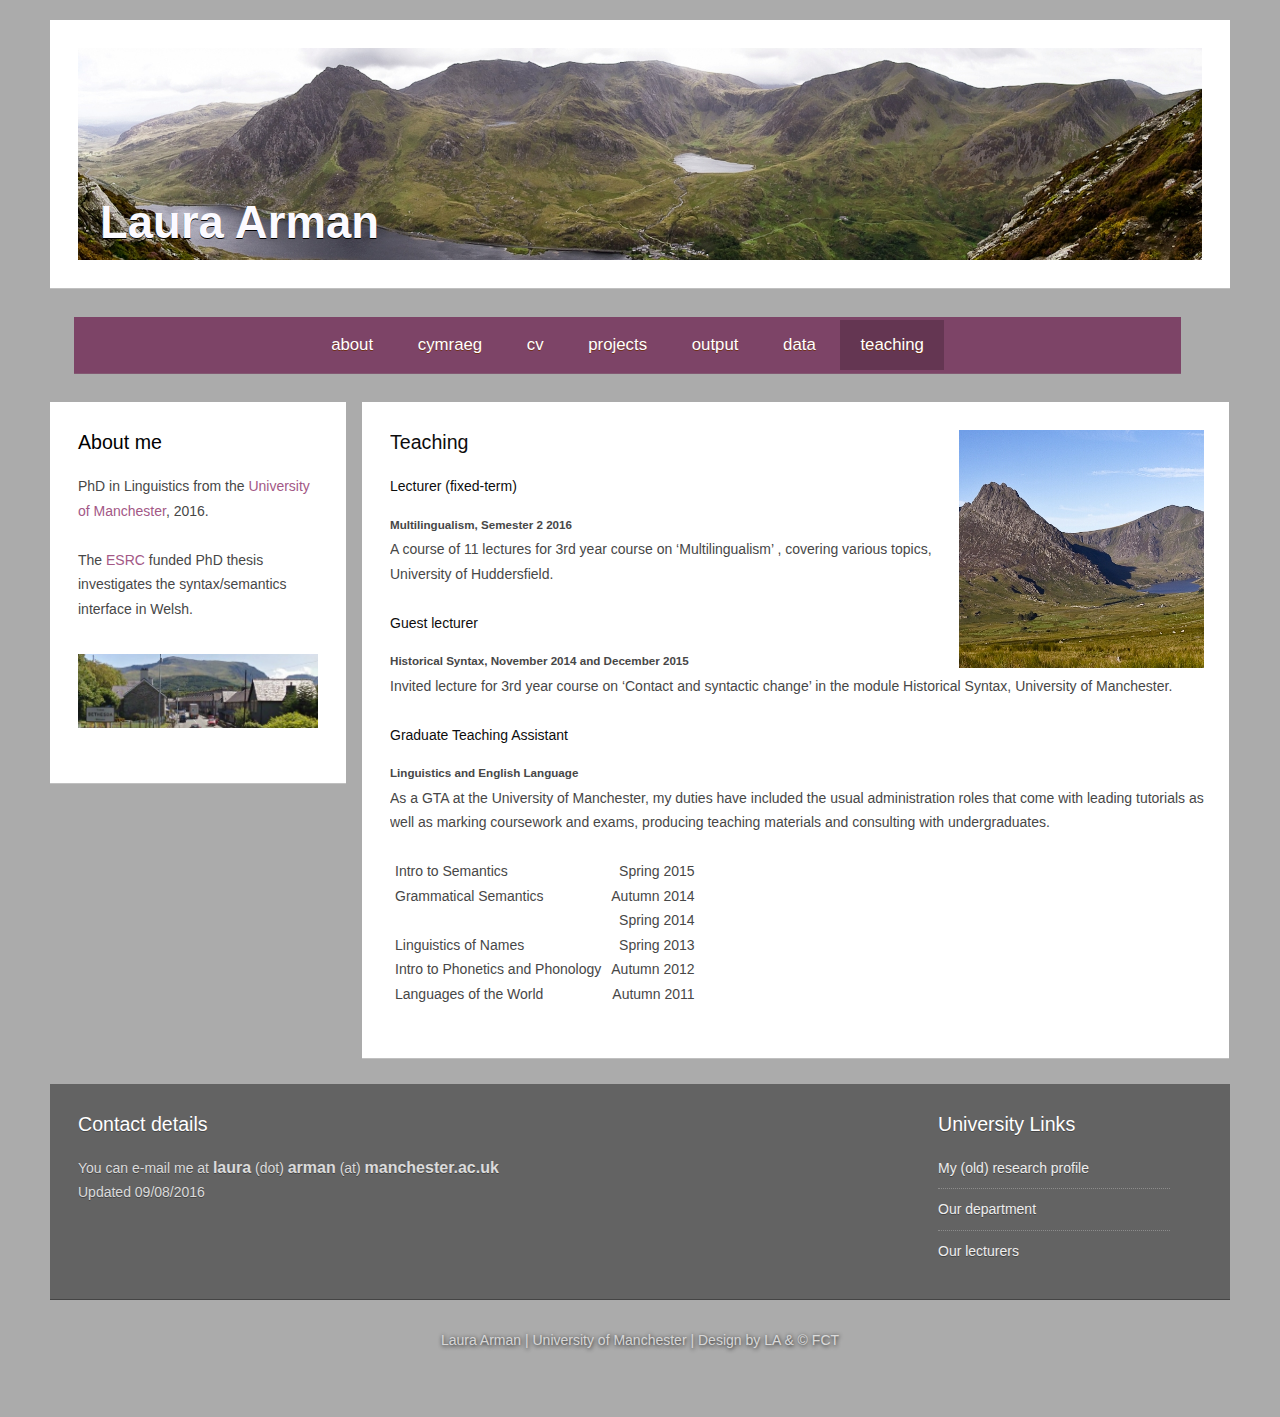
<file: Teaching.htm>
<!DOCTYPE html PUBLIC "-//W3C//DTD XHTML 1.0 Strict//EN" "http://www.w3.org/TR/xhtml1/DTD/xhtml1-strict.dtd">
<html xmlns="http://www.w3.org/1999/xhtml"><head>
<meta name="keywords" content="Welsh,Cymraeg,Linguistics,ieithyddiaeth" />
<meta name="description" content="Personal pages at the University of Manchester - Laura Arman PhD Linguistics" />
<meta name="author" content="Laura Arman" />
<meta http-equiv="content-type" content="text/html; charset=utf-8" /><title>Laura Arman - Teaching</title>

<link href="http://fonts.googleapis.com/css?family=PT+Sans+Narrow" rel="stylesheet" type="text/css" />
<link href="http://fonts.googleapis.com/css?family=Lobster" rel="stylesheet" type="text/css" />
<link rel="stylesheet" type="text/css" href="style.css" />
<script>
(function(i,s,o,g,r,a,m){i['GoogleAnalyticsObject']=r;i[r]=i[r]||function(){
(i[r].q=i[r].q||[]).push(arguments)},i[r].l=1*new Date();a=s.createElement(o),
m=s.getElementsByTagName(o)[0];a.async=1;a.src=g;m.parentNode.insertBefore(a,m)
})(window,document,'script','//www.google-analytics.com/analytics.js','ga');
ga('create', 'UA-39775262-1', 'manchester.ac.uk');
ga('send', 'pageview');
</script>
<style type="text/css">
<!--
.style1 {
font-size: 16px;
font-weight: bold;
}
.style2 {
font-size: 12pt;
font-weight: bold;
}
-->
</style><!-- Design by Free CSS Templates http://www.freecsstemplates.org Released for free under a Creative Commons Attribution License Name : Laura Arman Version : 1.0 Released : 20130222 --><!-- Google analytics javascript-->
</head>
<body>
<a><!-- Google analytics javascript-->
</a>
<div id="bg">
<div id="outer">
<div id="logo"> <a href="http://personalpages.manchester.ac.uk/staff/laura.arman/">
<h1 style="width: 1102px;" align="left"> Laura
Arman </h1>
</a></div>
<div id="banner"> <a href="http://www.arpat.net/blog/wp-content/gallery/1009snowdonia/snowdonia-15big.jpg">
<img src="images/snowdonia-banner.jpg" alt="" height="212" width="1124" /></a> </div>
<div id="nav">
<ul>
<li> <a href="default.htm">About</a></li>
<li> <a href="Cymraeg.htm">Cymraeg</a></li>
<li> <a href="cv-web-en-la.pdf">CV</a> </li>
<li> <a href="Projects.htm">Projects</a> </li>
<li> <a href="Output.htm">Output</a></li>
<li> <a href="Data.htm">Data</a></li>
<li class="current_page_item"> <a href="#">Teaching</a></li>
</ul>
</div>
<div id="main">
<div id="sidebar1">
<h3>About me</h3>
<p>PhD in Linguistics from the <a href="https://maps.google.co.uk/maps?q=university+of+manchester&amp;hl=en&amp;ll=53.469555,-2.232542&amp;spn=0.027027,0.077162&amp;geocode=+&amp;hq=university+of+manchester&amp;t=m&amp;z=14&amp;iwloc=A">University
of Manchester</a>, 2016.</p>
<p>The <a href="" http="" www.esrc.ac.uk="">ESRC</a>
funded PhD thesis investigates the syntax/semantics interface in Welsh.</p>
<a href="https://www.google.co.uk/maps/@53.182712,-4.069031,3a,75y,133.89h,70.54t/data=%213m4%211e1%213m2%211sdmS3ZzkvqvwZRr3N02JXbA%212e0"><img style="border: 0px solid ; width: 240px; height: 74px;" src="images/croeso1.jpg" alt="" class="top" /></a></div>
<div style="width: 811px;" id="content-wide">
<div style="width: 814px;" id="box1">
<img src="images/snowdonia-26cropped.jpg" style='float:right' right alt="" height="238" width="245" />
<h3>Teaching</h3>
<h4>Lecturer (fixed-term)</h4>
<h5>Multilingualism, Semester 2 2016</h5>
<p>A course of 11 lectures for 3rd year course on ‘Multilingualism’ , covering various topics, University of Huddersfield.</p>
<h4>Guest lecturer</h4>
<h5>Historical Syntax, November 2014 and December 2015</h5>
<p>Invited lecture for 3rd year course on ‘Contact and syntactic change’ in the module Historical Syntax, University of Manchester.</p>
<h4>Graduate Teaching Assistant</h4>
<h5>Linguistics and English Language</h5>
<p>As a GTA at the University of Manchester, my duties have included the usual administration roles that come with leading tutorials as well as marking coursework and exams, producing teaching materials and consulting with undergraduates.</p>
<style type="text/css">
.tg  {border-collapse:collapse;border-spacing:0;}
.tg td{font-family:Arial, sans-serif;font-size:14px;padding:0px 5px;border-style:solid;border-width:0px;overflow:hidden;word-break:normal;}
.tg .tg-0ord{text-align:right}
</style><table class="tg">
  <tr>
    <td>Intro to Semantics</td>
    <td class="tg-0ord">Spring 2015</td>
  </tr>
  <tr>
    <td>Grammatical Semantics</td>
    <td class="tg-0ord">Autumn 2014</td>
  </tr>
  <tr>
    <td></td>
    <td class="tg-0ord">Spring 2014</td>
  </tr>
  <tr>
    <td>Linguistics of Names</td>
    <td class="tg-0ord">Spring 2013<br></td>
  </tr>
  <tr>
    <td>Intro to Phonetics and Phonology</td>
    <td class="tg-0ord">Autumn 2012</td>
  </tr>
  <tr>
    <td>Languages of the World</td>
    <td class="tg-0ord">Autumn 2011</td>
  </tr>
</table>
</div>
</div>
<br class="clear" />
</div>
<div id="footer">
<div id="footerContent">
<h3>Contact details </h3>
<p> You can e-mail me at <span class="style1">laura</span>
(dot) <span class="style2">arman</span> (at) <span class="style2">manchester.ac.uk</span> <br />
</p>
<div class="address">
<div>Updated 09/08/2016</div>
<div></div>
<div></div>
<div></div>
</div>
</div>
<div id="footerSidebar">
<h3>University Links</h3>
<ul class="linkedList">
<li class="first"> <a href="http://www.alc.manchester.ac.uk/subjects/lel/postgraduateresearch/currentphd/arman/">My
(old) research profile</a> </li>
<li> <a href="http://www.alc.manchester.ac.uk/subjects/lel/">Our
department</a> </li>
<li class="last"> <a href="http://www.alc.manchester.ac.uk/subjects/lel/people/">Our
lecturers</a> </li>
</ul>
</div>
<br class="clear" />
</div>
</div>
<div id="copyright"> Laura Arman | University of
Manchester |&nbsp;Design
by <a href="http://personalpages.manchester.ac.uk/staff/laura.arman/">LA</a>
&amp;&nbsp;© <a href="http://www.freecsstemplates.org/">FCT</a>
</div>
</div>
</body></html>
</file>
<file: style.css>
* {
  margin: 0;
  padding: 0;
}
a {
  text-decoration: none;
  color: #a35886;
}
a:hover {
  text-decoration: none;
}
body {
  background: #ababab;
  font-size: 10.5pt;
  line-height: 1.75em;
  font-family: Raleway,sans-serif;
  color: #383939;
}
br.clear {
  clear: both;
}
h2, h3, h4 {
  font-weight: normal;
  margin-bottom: 1em;
  font-family: Raleway,sans-serif;
  color: #000000;
}
h2 {
  font-size: 1.8em;
}
h3 {
  font-size: 1.4em;
}
img.left {
  margin: 8px 20px 20px 0;
  float: left;
}
img.top {
  margin: 8px 0 20px;
}
p {
  margin-bottom: 1.75em;
}
ul {
  margin-bottom: 1.75em;
}
.imageList {
  list-style-type: none;
  list-style-image: none;
  list-style-position: outside;
}
.imageList li {
  clear: both;
}
.small-caps{font-variant: small-caps; }
.style1 {
font-size: 16px;
font-weight: bold;
}
.style2 {
font-size: 12pt;
font-weight: bold;
}
p.noindent { text-indent: 0em }
td p.noindent { text-indent: 0em; margin-top:0em; }
p.nopar { text-indent: 0em; }
p.indent{ text-indent: 1.5em }
@media print {div.crosslinks {visibility:hidden;}}
a img { border-top: 0; border-left: 0; border-right: 0; }
center { margin-top:1em; margin-bottom:1em; }
td center { margin-top:0em; margin-bottom:0em; }
.Canvas { position:relative; }
img.math{vertical-align:middle;}
li p.indent { text-indent: 0em }
li p:first-child{ margin-top:0em; }
li p:last-child, li div:last-child { margin-bottom:0.5em; }
li p~ul:last-child, li p~ol:last-child{ margin-bottom:0.5em; }
.enumerate1 {list-style-type:decimal;}
.enumerate2 {list-style-type:lower-alpha;}
.enumerate3 {list-style-type:lower-roman;}
.enumerate4 {list-style-type:upper-alpha;}
div.newtheorem { margin-bottom: 2em; margin-top: 2em;}
.obeylines-h,.obeylines-v {white-space: nowrap; }
div.obeylines-v p { margin-top:0; margin-bottom:0; }
.overline{ text-decoration:overline; }
.overline img{ border-top: 1px solid black; }
td.displaylines {text-align:center; white-space:nowrap;}
.centerline {text-align:center;}
.rightline {text-align:right;}
div.verbatim {font-family: monospace; white-space: nowrap; text-align:left; clear:both; }
.fbox {padding-left:3.0pt; padding-right:3.0pt; text-indent:0pt; border:solid black 0.4pt; }
div.fbox {display:table}
div.center div.fbox {text-align:center; clear:both; padding-left:3.0pt; padding-right:3.0pt; text-indent:0pt; border:solid black 0.4pt; }
div.minipage{width:100%;}
div.center, div.center div.center {text-align: center; margin-left:1em; margin-right:1em;}
div.center div {text-align: left;}
div.flushright, div.flushright div.flushright {text-align: right;}
div.flushright div {text-align: left;}
div.flushleft {text-align: left;}
.underline{ text-decoration:underline; }
.underline img{ border-bottom: 1px solid black; margin-bottom:1pt; }
.framebox-c, .framebox-l, .framebox-r { padding-left:3.0pt; padding-right:3.0pt; text-indent:0pt; border:solid black 0.4pt; }
.framebox-c {text-align:center;}
.framebox-l {text-align:left;}
.framebox-r {text-align:right;}
span.thank-mark{ vertical-align: super }
span.footnote-mark sup.textsuperscript, span.footnote-mark a sup.textsuperscript{ font-size:80%; }
div.tabular, div.center div.tabular {text-align: center; margin-top:0.5em; margin-bottom:0.5em; }
table.tabular td p{margin-top:0em;}
table.tabular {margin-left: auto; margin-right: auto;}
td p:first-child{ margin-top:0em; }
td p:last-child{ margin-bottom:0em; }
div.td00{ margin-left:0pt; margin-right:0pt; }
div.td01{ margin-left:0pt; margin-right:5pt; }
div.td10{ margin-left:5pt; margin-right:0pt; }
div.td11{ margin-left:5pt; margin-right:5pt; }
table[rules] {border-left:solid black 0.4pt; border-right:solid black 0.4pt; }
td.td00{ padding-left:0pt; padding-right:0pt; }
td.td01{ padding-left:0pt; padding-right:5pt; }
td.td10{ padding-left:5pt; padding-right:0pt; }
td.td11{ padding-left:5pt; padding-right:5pt; }
table[rules] {border-left:solid black 0.4pt; border-right:solid black 0.4pt; }
.hline hr, .cline hr{ height : 1px; margin:0px; }
.tabbing-right {text-align:right;}
span.TEX {letter-spacing: -0.125em; }
span.TEX span.E{ position:relative;top:0.5ex;left:-0.0417em;}
a span.TEX span.E {text-decoration: none; }
span.LATEX span.A{ position:relative; top:-0.5ex; left:-0.4em; font-size:85%;}
span.LATEX span.TEX{ position:relative; left: -0.4em; }
div.float, div.figure {margin-left: auto; margin-right: auto;}
div.float img {text-align:center;}
div.figure img {text-align:center;}
.marginpar {width:20%; float:right; text-align:left; margin-left:auto; margin-top:0.5em; font-size:85%; text-decoration:underline;}
.marginpar p{margin-top:0.4em; margin-bottom:0.4em;}
table.equation {width:100%;}
.equation td{text-align:center; }
td.equation { margin-top:1em; margin-bottom:1em; } 
td.equation-label { width:5%; text-align:center; }
td.eqnarray4 { width:5%; white-space: normal; }
td.eqnarray2 { width:5%; }
table.eqnarray-star, table.eqnarray {width:100%;}
div.eqnarray{text-align:center;}
div.array {text-align:center;}
div.pmatrix {text-align:center;}
table.pmatrix {width:100%;}
span.pmatrix img{vertical-align:middle;}
div.pmatrix {text-align:center;}
table.pmatrix {width:100%;}
span.bar-css {text-decoration:overline;}
img.cdots{vertical-align:middle;}
.partToc a, .partToc, .likepartToc a, .likepartToc {line-height: 200%; font-weight:bold; font-size:110%;}
.index-item, .index-subitem, .index-subsubitem {display:block}
div.caption {text-indent:-2em; margin-left:3em; margin-right:1em; text-align:left;}
div.caption span.id{font-weight: bold; white-space: nowrap; }
h1.partHead{text-align: center}
p.bibitem { text-indent: -2em; margin-left: 2em; margin-top:0.6em; margin-bottom:0.6em; }
p.bibitem-p { text-indent: 0em; margin-left: 2em; margin-top:0.6em; margin-bottom:0.6em; }
.paragraphHead, .likeparagraphHead { margin-top:2em; font-weight: bold;}
.subparagraphHead, .likesubparagraphHead { font-weight: bold;}
.quote {margin-bottom:0.25em; margin-top:0.25em; margin-left:1em; margin-right:1em; text-align:justify;}
.verse{white-space:nowrap; margin-left:2em}
div.maketitle {text-align:center;}
h2.titleHead{text-align:center;}
div.maketitle{ margin-bottom: 2em; }
div.author, div.date {text-align:center;}
div.thanks{text-align:left; margin-left:10%; font-size:85%; font-style:italic; }
div.author{white-space: nowrap;}
.quotation {margin-bottom:0.25em; margin-top:0.25em; margin-left:1em; }
.abstract p {margin-left:5%; margin-right:5%;}
div.abstract {width:100%;}
div.ex dt, dt.alist{float:left;clear:left}
.tsent {display:table-cell; display:inline-block; padding-right:0.2em; padding-top:0em; padding-bottom:0em; padding-left:0em; margin:0em; }
dd.alist p{margin-top:0.2em}
#bg {
  background: transparent repeat scroll left top;
}
#banner {
  border-bottom: 1px solid #c0c0c0;
  margin: -60px 0 0;
  padding: 28px;
  background: #ffffff none repeat scroll 0 50%;
  height: 212px;
  width: 1124px;
}
#box1, #box2 {
  margin: 0px 0 24px;
  overflow: hidden;
  width: 500px;
}
#box3 {
  overflow: hidden;
  width: 236px;
}
#content {
  border-bottom: 1px solid #c0c0c0;
  margin: 0px 28px 0px 312px;
  padding: 28px;
  background: #ffffff none repeat scroll 0% 50%;
  width: 500px;
}
#content-left {
  border-bottom: 1px solid #c0c0c0;
  padding: 28px;
  background: #ffffff none repeat scroll 0% 50%;
  width: 600px;
  margin-bottom: 28px;
}
#content-right {
  border-bottom: 1px solid #c0c0c0;
  padding: 28px;
  background: #ffffff none repeat scroll 0% 50%;
  width: 450px;
  float: right;
  margin-bottom: 28px;
}
#content-wide {
  border-bottom: 1px solid #c0c0c0;
  margin: 0px 28px 0 312px;
  padding: 28px;
  background: #ffffff none repeat scroll 0% 50%;
  width: 824px;
}
#copyright {
  margin: 28px 0 64px;
  color: #d7d7d7;
  text-align: center;
  text-shadow: #111111 .5px .5px 4px;
}
#copyright a {
  color: #dbdbdb;
}
#footer {
  border-bottom: 1px solid #444444;
  margin: 0 0 0 0;
  padding: 28px;
  background: #636363 none repeat scroll 0% 50%;
  /*position: relative;*/
  width: 1124px;
  color: #dbdbdb;
  text-shadow: #454545 0 1px 0;
  clear: both;
}
#footer a {
  color: #eeeeee;
}
#footer h2, #footer h3, #footer h4 {
  color: #ffffff;
}
#footer ul {
  list-style-type: none;
  list-style-image: none;
  list-style-position: outside;
  margin-bottom: 0;
}
#footer p {
  margin-bottom: 0;
}
#footer ul li {
  border-top: 1px dotted #8c8c8c;
  padding: 8px 0;
}
#footer ul li.first {
  border-top: 0 none;
  padding-top: 0;
}
#footerContent {
  width: 860px;
  float: left;
}
#footerSidebar {
  /*margin: 0px 0 0 892px;*/
  width: 232px;
  float: left;
}
#header {
  padding: 14px;
  position: relative;
  height: 50px;
  width: 1124px;
}
#logo {
  margin: 0;
  height: 50px;
  left: 50px;
  line-height: 45px;
  position: relative;
  text-align: left;
  top: 170px;
}
#logo a {
  text-decoration: none;
  color: #fbfaff;
  text-shadow: #000000 0px 1px 0px;
}
#logo h1 {
  color: #fbfaff;
  font-family: Raleway,sans-serif;
  font-size: 3.25em;
  font-weight: bold;
  text-shadow: #000000 0 1px 0;
}
#main {
  margin: 28px 0px 0px 0px;
  padding: 0px;
  position: relative;
  width: 1180px;
  color: #474747;
}
#main strong {
  color: #242424;
}
#main h2, #main h3, #main h4 {
  color: #0d0d0d;
}
#main ul {
  list-style-type: none;
  list-style-image: none;
  list-style-position: outside;
}
#main ul li {
  border-top: 1px dotted #bdbdbd;
  padding: 8px 0;
}
#main ul.imageList li {
  padding: 16px 0;
}
#main ul li.first {
  border-top: 0 none;
  padding-top: 0;
}
#nav {
  border-top: 0px solid #ffffff;
  border-bottom: 1px solid #835872;
  margin: 28px 0 0;
  background: #7d4467 none repeat scroll 0% 50%;
  width: 1107px;
  font-size: 1.2em;
  text-shadow: #6f3018 0 1px 0px;
  left: 24px;
  font-family: "Raleway", sans-serif;
  color: white;
  bottom: 0px;
  line-height: 56px;
  position: relative;
  height: 56px;
  text-transform: lowercase;
}
#nav a {
  padding: 15px 20px 16px;
  color: #ffffff;
  text-decoration: none;
}
#nav a:hover {
  background: #643652 none repeat scroll 0% 50%;
  color: #ffffff;
}
#nav .current_page_item a {
  background: #643652 none repeat scroll 0% 50%;
}
#nav ul {
  margin: 0 auto;
  list-style-type: none;
  list-style-image: none;
  list-style-position: outside;
  width: 1062px;
  text-align: center;
}
#nav ul li {
  display: inline;
  text-align: center;
}
#outer {
  margin: 0 auto;
  position: relative;
  width: 1180px;
  padding-top: 30px;
}
#search input.button {
  border:  none;
  padding: 5px;
  background: #8f5038 none repeat scroll 0% 50%;
  margin-left: 1em;
  color: #ffffff;
}
#search input.text {
  border: 1px dotted #000000;
  padding: 4px;
}
#sidebar1 {
  border-bottom: 1px solid #c0c0c0;
  padding: 28px;
  background: #ffffff none repeat scroll 0% 50%;
  width: 240px;
  float: left;
  color: #474747;
}
#sidebar1 h2, #sidebar1 h3, #sidebar1 h4 {
  color: #000000;
}
#sidebar1 ul {
  list-style-type: none;
  list-style-image: none;
  list-style-position: outside;
}
#sidebar1 ul li {
  border-top: 1px dotted #bdbdbd;
  padding: 8px 0;
}
#sidebar1 ul li.first {
  border-top: 0 none;
  padding-top: 0;
}
#sidebar2 {
  border-bottom: 1px solid #c0c0c0;
  padding: 28px;
  background: #ffffff none repeat scroll 0% 50%;
  width: 240px;
  float: right;
  color: #474747;
  margin-bottom: 28px;
}
#sidebar2 h2, #sidebar2 h3, #sidebar2 h4 {
  color: #000000;
}
#sidebar2 ul {
  list-style-type: none;
  list-style-image: none;
  list-style-position: outside;
}
#sidebar2 ul li {
  border-top: 1px dotted #bdbdbd;
  padding: 8px 0;
}
#sidebar2 ul li.first {
  border-top: 0 none;
  padding-top: 0;
}
</file>
